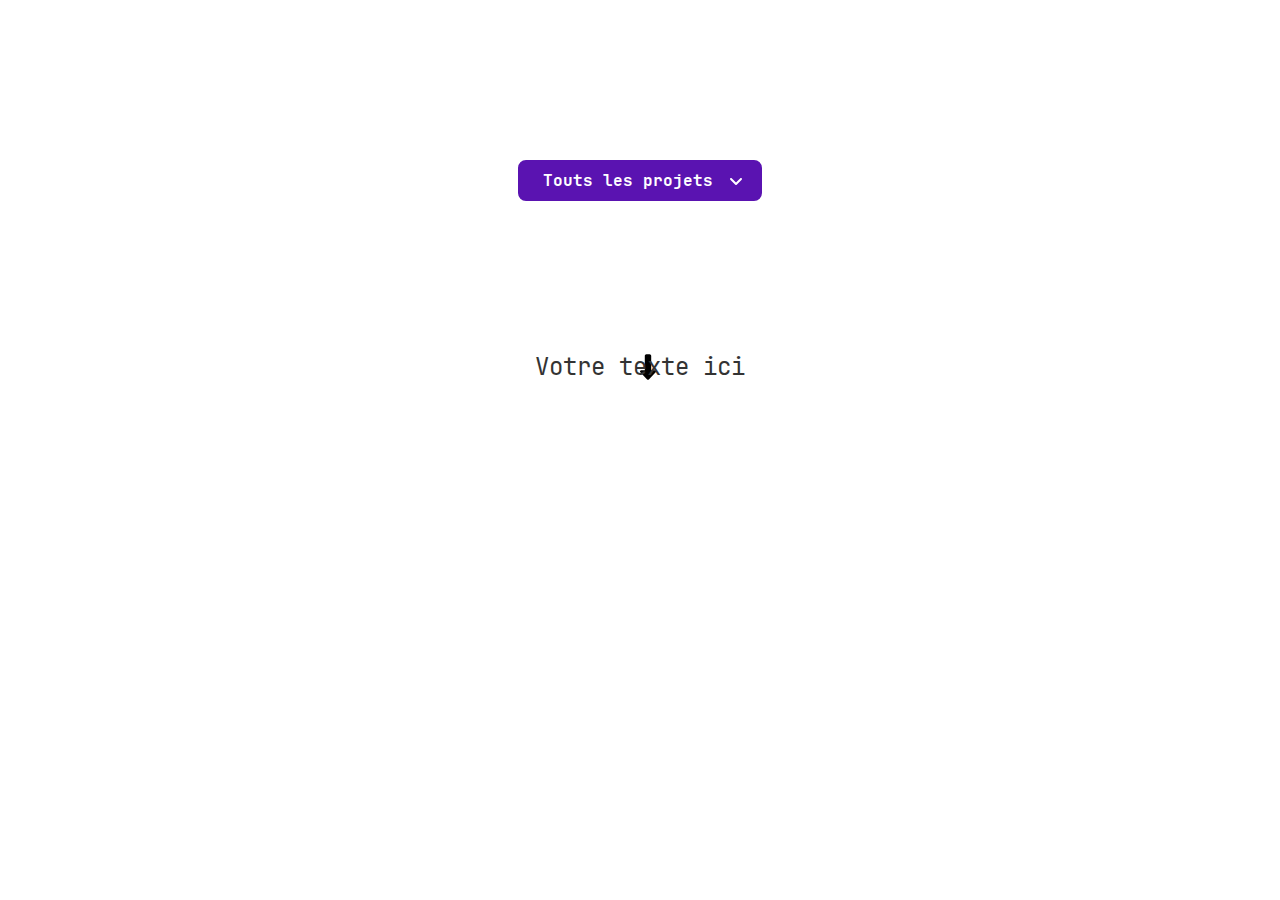
<file: src/tests/test.html>
<!DOCTYPE html>
<html lang="en">

<head>
    <meta charset="UTF-8">
    <meta name="viewport" content="width=device-width, initial-scale=1.0">
    <title>Document</title>
    <link rel="stylesheet" href="styles.css">
</head>

<body>
    <main>

        <div id="filters">
            <div class="custom-select" id="customSelectFilter">
                <span class="selected">
                    <span>
                        Touts les projets
                    </span>
                    <div class="arrow">
                        <svg xmlns="http://www.w3.org/2000/svg" viewBox="0 0 448 512" class="svg-arrow">
                            <path fill="#ffffff"
                                d="M201.4 374.6c12.5 12.5 32.8 12.5 45.3 0l160-160c12.5-12.5 12.5-32.8 0-45.3s-32.8-12.5-45.3 0L224 306.7 86.6 169.4c-12.5-12.5-32.8-12.5-45.3 0s-12.5 32.8 0 45.3l160 160z" />
                        </svg>
                    </div>
                </span>
                <ul class="options">
                    <li data-value="all" class="option active">Touts les projets</li>
                    <li data-value="Favorites" class="option">Favoris</li>
                    <li data-value="Personal" class="option">Personnels</li>
                    <li data-value="BUT" class="option">En BUT</li>
                </ul>
            </div>
        </div>

        <div class="block">
            <svg xmlns="http://www.w3.org/2000/svg" viewBox="0 0 320 512" class="background-svg">
              <path
                d="M2 334.5c-3.8 8.8-2 19 4.6 26l136 144c4.5 4.8 10.8 7.5 17.4 7.5s12.9-2.7 17.4-7.5l136-144c6.6-7 8.4-17.2 4.6-26s-12.5-14.5-22-14.5l-72 0 0-288c0-17.7-14.3-32-32-32L128 0C110.3 0 96 14.3 96 32l0 288-72 0c-9.6 0-18.2 5.7-22 14.5z" />
            </svg>
            <p class="text">Votre texte ici</p>
          </div>
          
    </main>
    <script src="script.js"></script>
</body>

</html>
</file>
<file: src/tests/styles.css>
@font-face {
    font-family: 'jetBrain';
    src: url('../public/ressources/fonts/JetBrainMono/fonts/webfonts/JetBrainsMono-Regular.woff2')
      format('woff2');
  }
  @font-face {
    font-family: 'jetBrainBold';
    src: url('../public/ressources/fonts/JetBrainMono/fonts/webfonts/JetBrainsMono-Bold.woff2')
      format('woff2');
  }
  @font-face {
    font-family: 'jetBrainLight';
    src: url('../fonts/JetBrainMono/fonts/webfonts/JetBrainsMono-Light.woff2')
      format('woff2');
  }
  * {
    margin: 0;
    padding: 0;
    box-sizing: border-box;
  
    --black: #000000;
    --white: #ffffff;
    --light-gray: rgb(241, 241, 241);
    --light-purple: #bbb7f8;
    --purple: #615e94;
  
    --jetbrain: 'jetBrain';
    --jetbrainBold: 'jetBrainBold';
    --jetbrainLight: 'jetBrainLight';
  
    --color1: #5A13B1;
    --color2: #F1E1FF;
  }
  body {
    width: 100%;
    font-family: 'jetBrain', 'Franklin Gothic Medium', 'Arial Narrow', Arial,
      sans-serif;
    position: relative;
    display: flex;
    flex-direction: column;
    justify-content: center;
    align-items: center;
    background-color: white;
  }
  main {
    display: flex;
    flex-direction: column;
    align-items: center;
    width: 100%;
    padding: 10rem 1.5rem 1rem 1.5rem;
    gap: 1rem;
  }
  h1,
  h2,
  h3 {
    font-family: var(--jetbrainBold);
    color: var(--color1);
  }
  p {
    font-family: var(--jetbrain);
    color: var(--black);
  }




/* Conteneur principal */
#filters .custom-select {
    display: flex;
    flex-direction: column;
    border: 0.125rem solid var(--color1);
    border-radius: 0.5rem;
    background-color: var(--color1);
    font-family: var(--jetbrain);
    color: var(--white);
    cursor: pointer;
    padding: 0.5rem 1rem;
    width: max-content;
}

/* Ligne sélectionnée */
#filters .custom-select .selected {
    display: flex;
    justify-content: space-between;
    align-items: center;
    color: var(--white);
    width: 13rem;
    
}
.selected span{
    font-family: var(--jetbrainBold);
    color: var(--white);
    width: 100%;
    text-align: center;
}
.options li{
    font-family: var(--jetbrain);
    color: var(--color1);
}

/* Flèche SVG */
#filters .custom-select .selected .arrow {
    display: flex;
    align-items: center;
    margin-left: 0.5rem;
    transition: transform 0.2s ease;
}

#filters .custom-select .selected .arrow .svg-arrow {
    width: 1rem;
    height: 1rem;
}

/* Rotation de la flèche lorsque ouvert */
#filters .custom-select.open .selected .arrow {
    transform: rotate(180deg);
}

/* Liste des options */
#filters .custom-select .options {
    display: none;
    flex-direction: column;
    gap: 0.5rem;
    /* Espacement entre options */
    margin-top: 0.5rem;
    padding: 0;
    border: 0.125rem solid var(--color1);
    border-radius: 0.5rem;
    background-color: var(--color1);
    box-sizing: border-box;
    list-style: none;
}

/* Affichage des options lorsqu'ouvert */
#filters .custom-select.open .options {
    display: flex;
}

/* Style des options */
#filters .custom-select .options .option {
    padding: 0.5rem 1rem;
    background-color: var(--color2);
    color: var(--black);
    cursor: pointer;
    transition: background-color 0.2s ease;
    border-radius: 0.25rem;
}

#filters .custom-select .options .option:hover {
    background-color: var(--color1);
    color: var(--white);
}

#filters .custom-select .options .option.active {
    background-color: var(--color2);
    color: var(--color1);
    font-family: var(--jetbrainBold);
    cursor: default;
}


/* Styles pour le conteneur */
.block {
  position: relative; /* Nécessaire pour positionner le SVG en absolu */
  width: 100%; /* Largeur du bloc */
  height: 300px; /* Ajustez cette hauteur selon vos besoins */
  /* background: #f4f4f4; Optionnel : couleur de fond pour visualisation */
  text-align: center; /* Centre le texte horizontalement */
  overflow: hidden; /* Empêche les débordements */
}

/* Styles pour le SVG */
.background-svg {
  position: absolute;
  top: 0;
  left: 50%; /* Positionne horizontalement au centre */
  /* transform: translateX(-50%); Recentre le SVG en tenant compte de sa largeur */
  width: 1rem; /* Laisse la largeur s'ajuster automatiquement */
  height: 100%; /* Étire le SVG pour qu'il remplisse la hauteur du conteneur */
  z-index: -1; /* Place le SVG derrière le texte */
  opacity: 1; /* Optionnel : ajuste l'opacité pour un effet discret */
}

/* Styles pour le texte */
.text {
  position: relative; /* Permet de garder le texte au-dessus du SVG */
  font-size: 1.5em; /* Taille de la police */
  color: #333; /* Couleur du texte */
  line-height: 300px; /* Centrer verticalement le texte (égal à la hauteur du bloc) */
}
</file>
